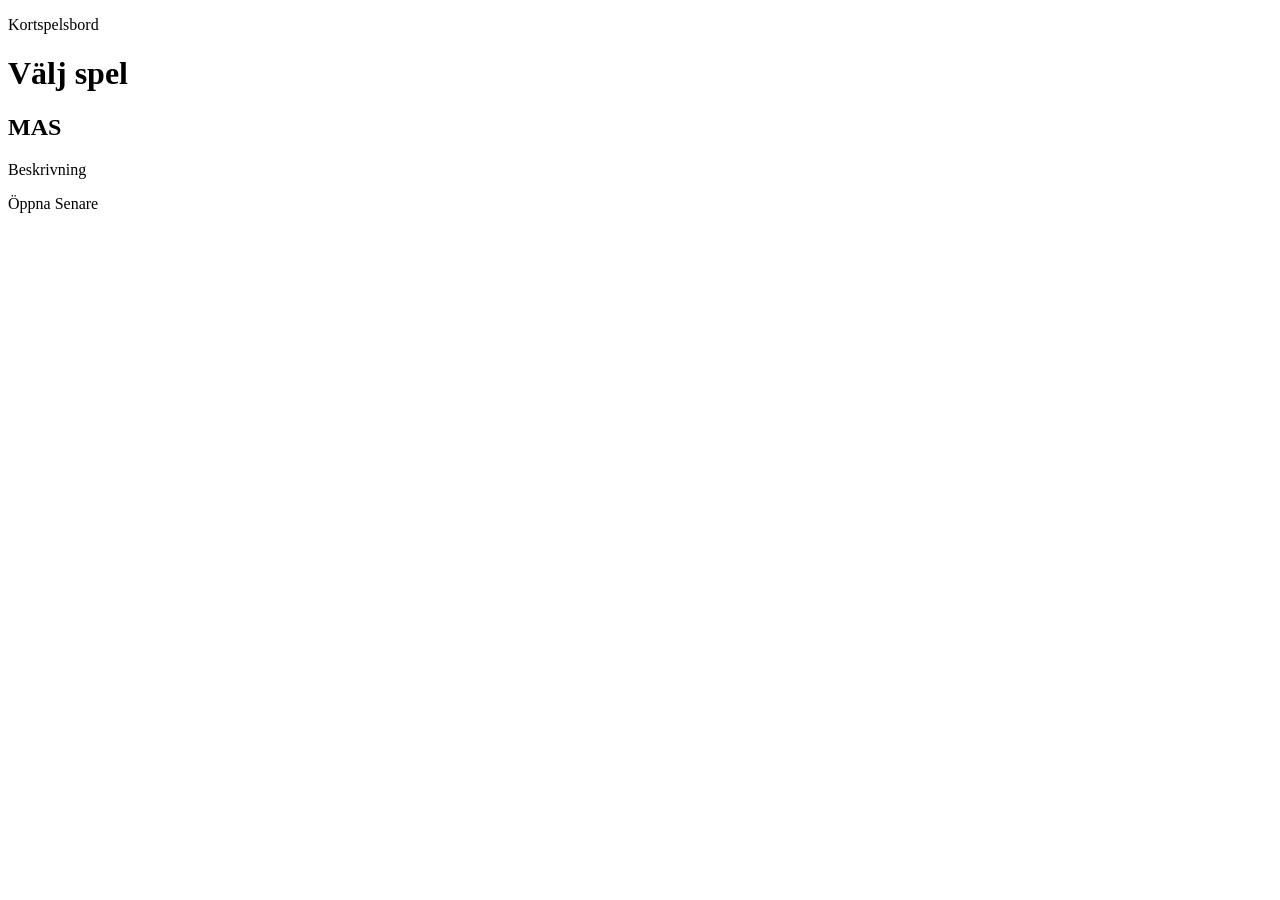
<file: target/classes/templates/index.html>
<!DOCTYPE html>
<html lang="sv" xmlns:th="http://www.thymeleaf.org">
<head>
    <meta charset="UTF-8">
    <meta name="viewport" content="width=device-width, initial-scale=1.0">
    <title>MAS Online</title>
    <link rel="stylesheet" th:href="@{/css/app.css}">
</head>
<body>
<main class="shell">
    <header class="topbar">
        <div>
            <p class="eyebrow">Kortspelsbord</p>
            <h1>Välj spel</h1>
        </div>
    </header>

    <section class="channel-list" aria-label="Kortspel">
        <article class="game-channel" th:each="game : ${games}" th:classappend="${!game.available()} ? 'is-disabled'">
            <div>
                <h2 th:text="${game.name()}">MAS</h2>
                <p th:if="${!game.description().isBlank()}" th:text="${game.description()}">Beskrivning</p>
            </div>
            <a th:if="${game.available()}" class="button" th:href="@{/games/{id}(id=${game.id()})}">Öppna</a>
            <span th:unless="${game.available()}" class="pill">Senare</span>
        </article>
    </section>
</main>
</body>
</html>
</file>
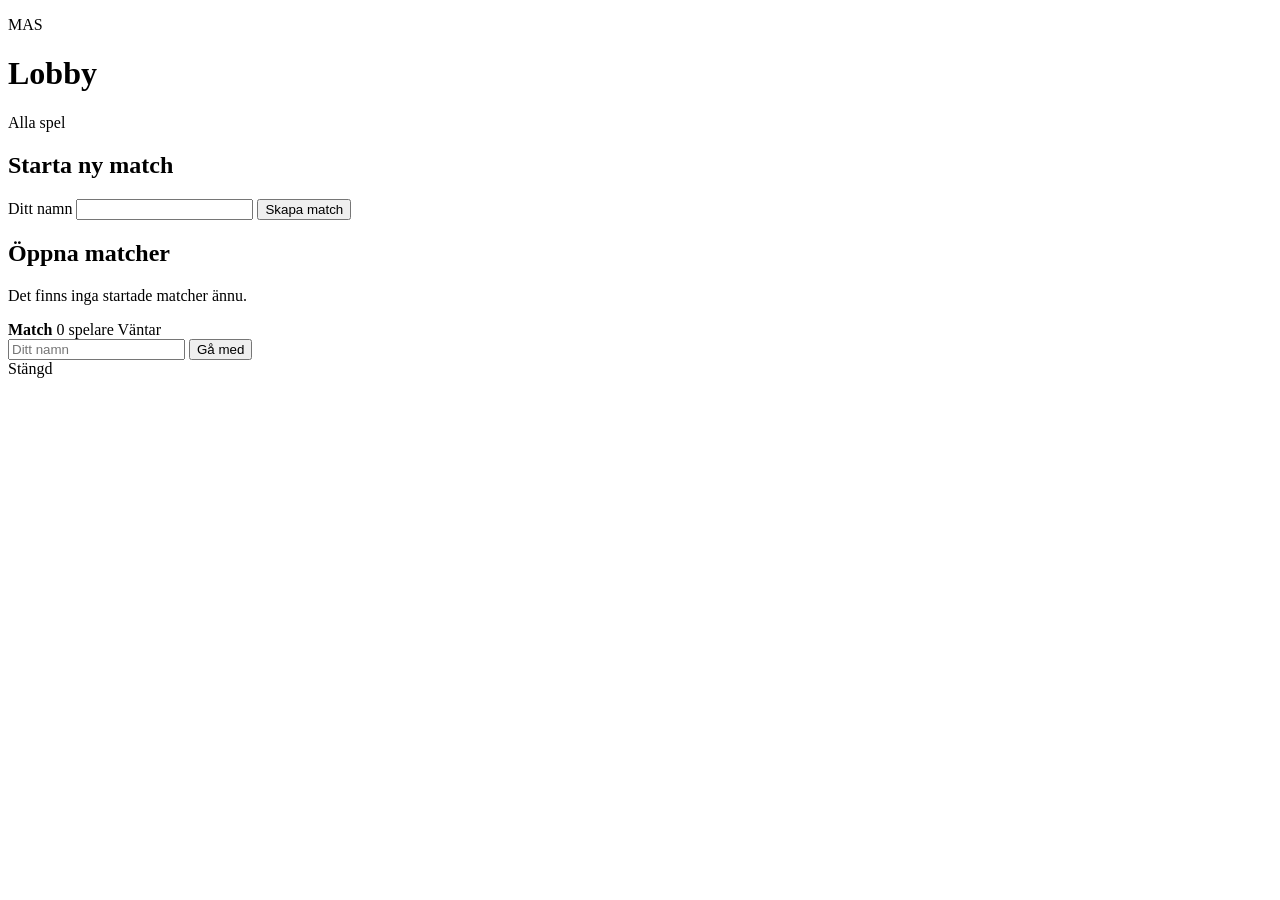
<file: target/classes/templates/mas-lobby.html>
<!DOCTYPE html>
<html lang="sv" xmlns:th="http://www.thymeleaf.org">
<head>
    <meta charset="UTF-8">
    <meta name="viewport" content="width=device-width, initial-scale=1.0">
    <title>MAS Lobby</title>
    <link rel="stylesheet" th:href="@{/css/app.css}">
</head>
<body>
<main class="shell">
    <header class="topbar">
        <div>
            <p class="eyebrow">MAS</p>
            <h1>Lobby</h1>
        </div>
        <a class="button secondary" th:href="@{/}">Alla spel</a>
    </header>

    <section class="panel">
        <h2>Starta ny match</h2>
        <form class="inline-form" method="post" th:action="@{/games/mas}">
            <label>
                Ditt namn
                <input name="playerName" maxlength="32" required autocomplete="name">
            </label>
            <button class="button" type="submit">Skapa match</button>
        </form>
    </section>

    <section class="panel">
        <h2>Öppna matcher</h2>
        <p class="empty" th:if="${matches.isEmpty()}">Det finns inga startade matcher ännu.</p>
        <article class="match-row" th:each="match : ${matches}">
            <div>
                <strong th:text="'Match ' + ${match.id()}">Match</strong>
                <span th:text="${match.playerCount()} + ' spelare'">0 spelare</span>
                <span class="pill" th:text="${match.status()}">Väntar</span>
            </div>
            <form class="join-form" th:if="${match.joinable()}" method="post" th:action="@{/games/mas/{id}/join(id=${match.id()})}">
                <input name="playerName" maxlength="32" required placeholder="Ditt namn" autocomplete="name">
                <button class="button" type="submit">Gå med</button>
            </form>
            <span th:unless="${match.joinable()}" class="pill">Stängd</span>
        </article>
    </section>
</main>
</body>
</html>
</file>
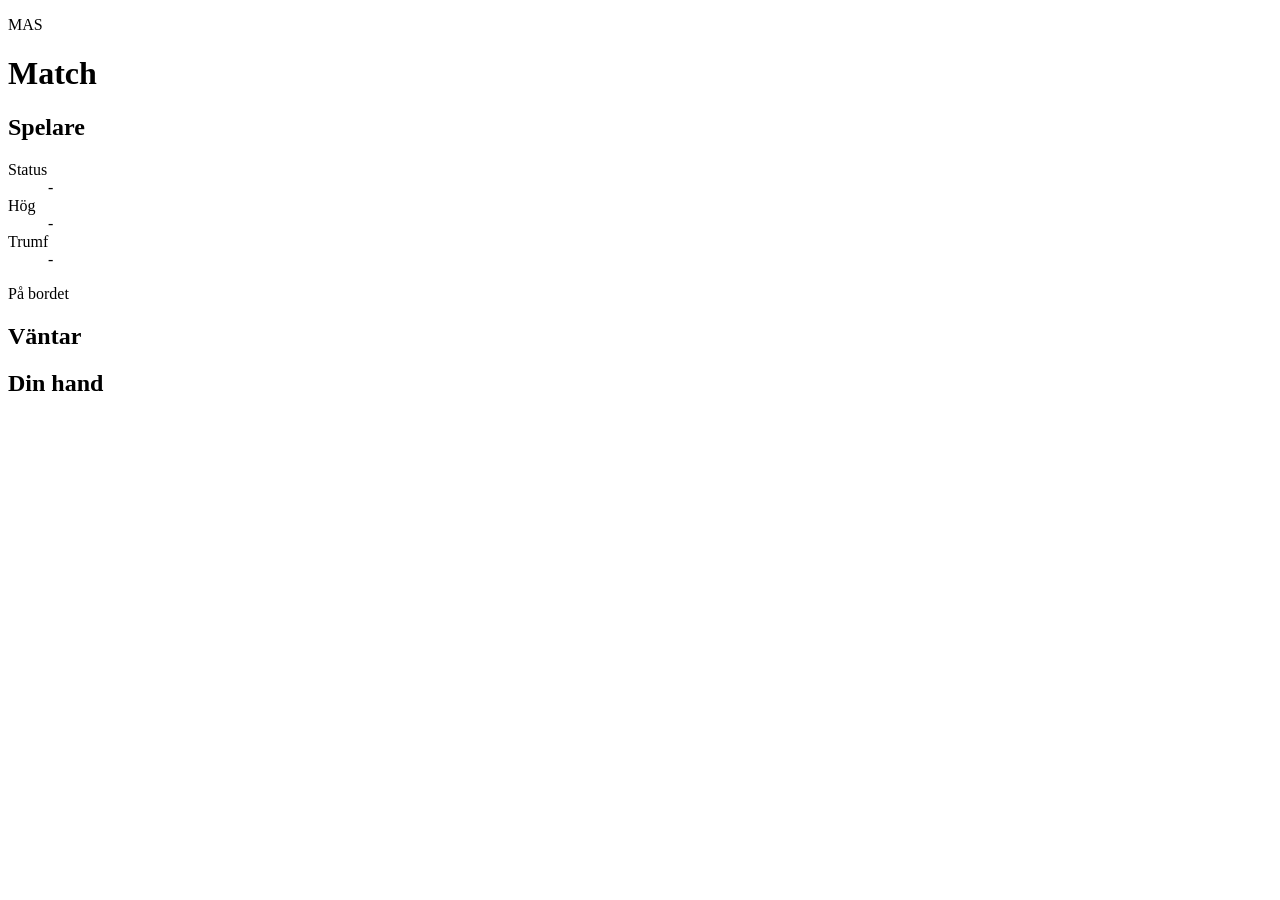
<file: target/classes/templates/mas-table.html>
<!DOCTYPE html>
<html lang="sv" xmlns:th="http://www.thymeleaf.org">
<head>
    <meta charset="UTF-8">
    <meta name="viewport" content="width=device-width, initial-scale=1.0">
    <title>MAS Bord</title>
    <link rel="stylesheet" th:href="@{/css/app.css}">
</head>
<body>
<main class="table-shell" th:data-game-id="${gameId}" th:data-player-id="${playerId}">
    <header class="topbar table-topbar">
        <div>
            <p class="eyebrow">MAS</p>
            <h1 th:text="'Match ' + ${gameId}">Match</h1>
        </div>
        <div class="toolbar">
            <a id="lobbyLink" class="button secondary" th:href="@{/games/mas}" hidden>Lobby</a>
            <button id="startGame" class="button" type="button" hidden>Starta spelet</button>
            <button id="startRoundTwo" class="button" type="button" hidden>Starta omgång 2</button>
        </div>
    </header>

    <section id="alert" class="alert" hidden></section>

    <section class="game-layout">
        <aside class="panel compact">
            <h2>Spelare</h2>
            <div id="players" class="players"></div>
            <dl class="facts">
                <div>
                    <dt>Status</dt>
                    <dd id="status">-</dd>
                </div>
                <div>
                    <dt>Hög</dt>
                    <dd id="deckCount">-</dd>
                </div>
                <div>
                    <dt>Trumf</dt>
                    <dd id="trumpSuit">-</dd>
                </div>
            </dl>
        </aside>

        <section class="table-area">
            <div class="surface">
                <div>
                    <p class="eyebrow">På bordet</p>
                    <h2 id="turnTitle">Väntar</h2>
                </div>
                <div id="pendingOffer" class="pending-offer"></div>
                <div id="loserTitleBox" class="loser-title-box"></div>
                <div id="roundTwoTable" class="round-two-table"></div>
                <div id="actions" class="actions"></div>
                <div id="latestEvent" class="latest-event" hidden></div>
            </div>
        </section>

        <aside class="panel compact">
            <h2>Din hand</h2>
            <div id="hand" class="hand"></div>
        </aside>
    </section>
</main>
<script th:src="@{/js/mas-table.js(v=4)}"></script>
</body>
</html>
</file>
